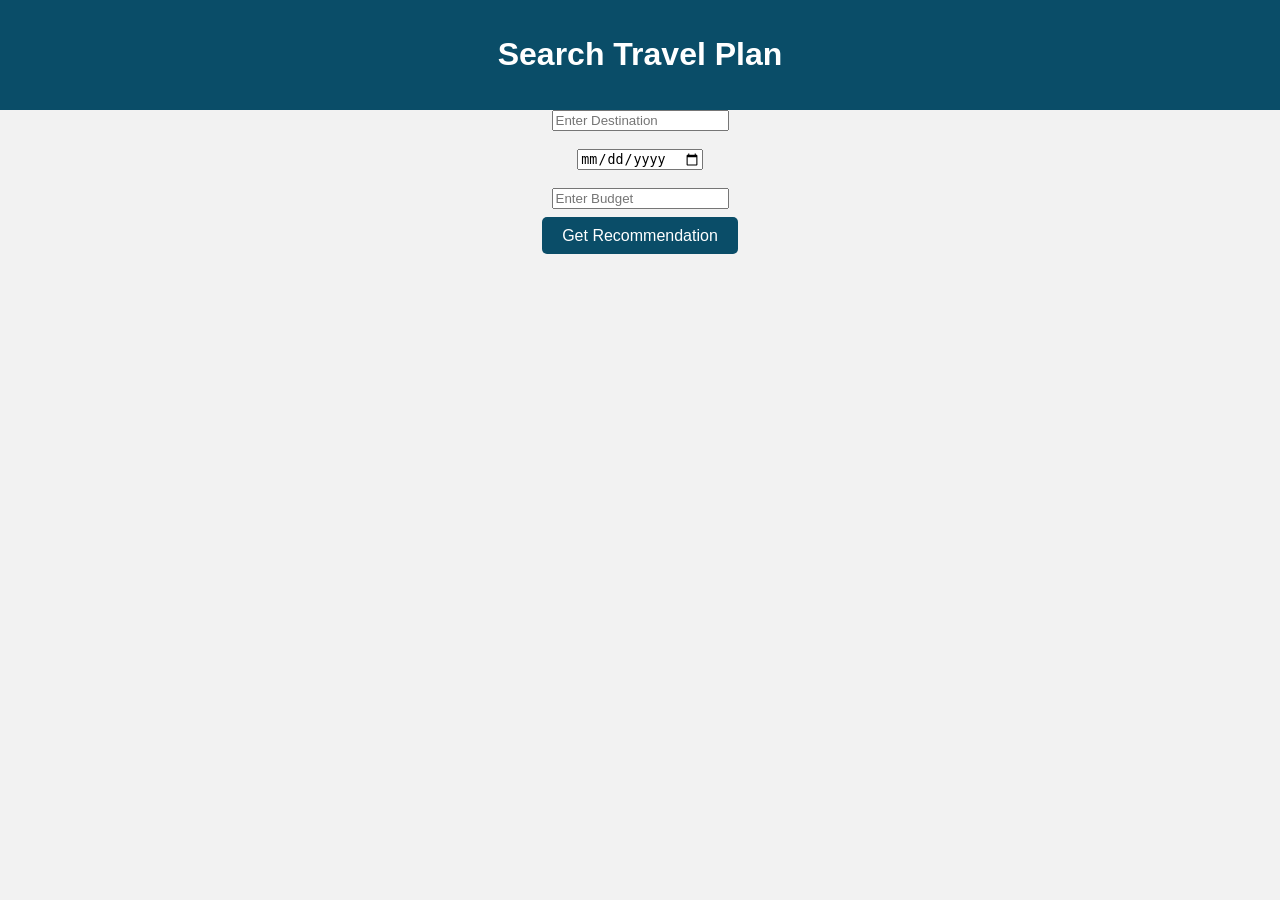
<file: search.html>
<!DOCTYPE html>
<html>
<head>
<title>Search Travel</title>
<link rel="stylesheet" href="style.css">
</head>

<body>

<header>
<h1>Search Travel Plan</h1>
</header>

<section>

<form class="form">
<input type="text" placeholder="Enter Destination"><br><br>
<input type="date"><br><br>
<input type="number" placeholder="Enter Budget"><br><br>

<a class="btn" href="recommend.html">Get Recommendation</a>

</form>

</section>

</body>
</html>
</file>
<file: style.css>
body{
font-family: Arial;
margin:0;
background:#f2f2f2;
text-align:center;
}

header{
background:#0a4d68;
color:white;
padding:15px;
}

nav a{
color:white;
margin:10px;
text-decoration:none;
font-weight:bold;
}

.places{
display:flex;
justify-content:center;
gap:20px;
margin-top:30px;
flex-wrap:wrap;
}

.card{
background:white;
padding:15px;
border-radius:10px;
box-shadow:0 2px 5px rgba(0,0,0,0.2);
width:220px;
}

.card img{
width:100%;
height:150px;
object-fit:cover;
border-radius:8px;
}

.btn{
background:#0a4d68;
color:white;
padding:10px 20px;
text-decoration:none;
border-radius:5px;
}
</file>
